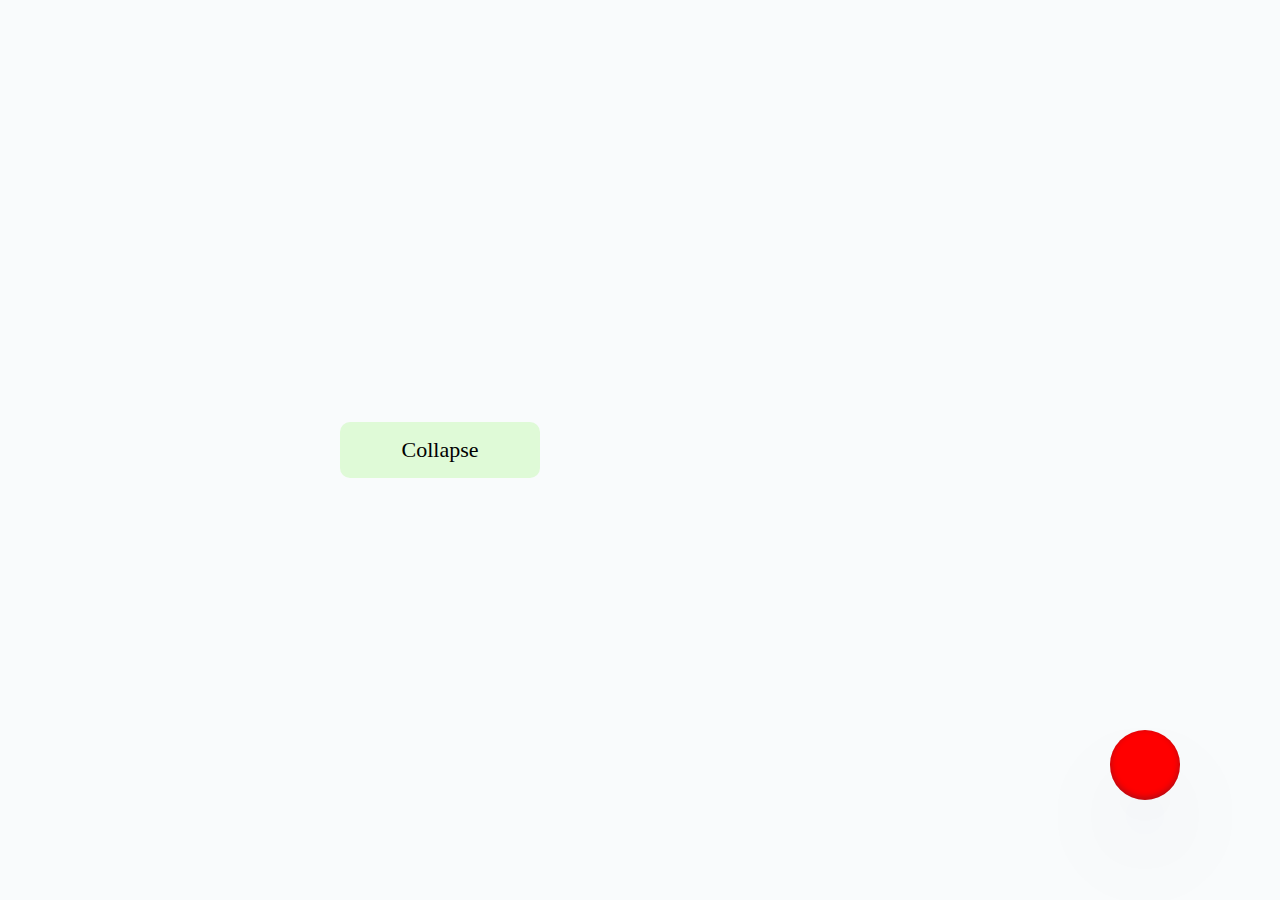
<file: index.html>
<!DOCTYPE html> <html lang="ru"> <head> <meta charset="UTF-8"> <meta name="viewport" content="width=device-width,initial-scale=1"> <meta http-equiv="X-UA-Compatible" content="ie=edge"> <title>Collapse</title> <link href="main.css" rel="stylesheet"></head> <body> <div class="wrapper"> <button class="button">Collapse</button> <div class="box hidden"> <p class="text">Очень много интересного текста. Очень много интересного текста. Очень много интересного текста. Очень много интересного текста. Очень много интересного текста. Очень много интересного текста. Очень много интересного текста. Очень много интересного текста. Очень много интересного текста. Очень много интересного текста. Очень много интересного текста. </p> </div> </div> <div class="button_message"></div> <div class="wrapper__form wrapper__form_transform hidden"> <form> <div class="box__header"> <header>Напишите нам</header> <button class="button_close" type="button">X</button> </div> <textarea class="textarea"></textarea> <button class="button_send">Отправить</button> </form> </div> <script src="main.js"></script></body> </html>
</file>
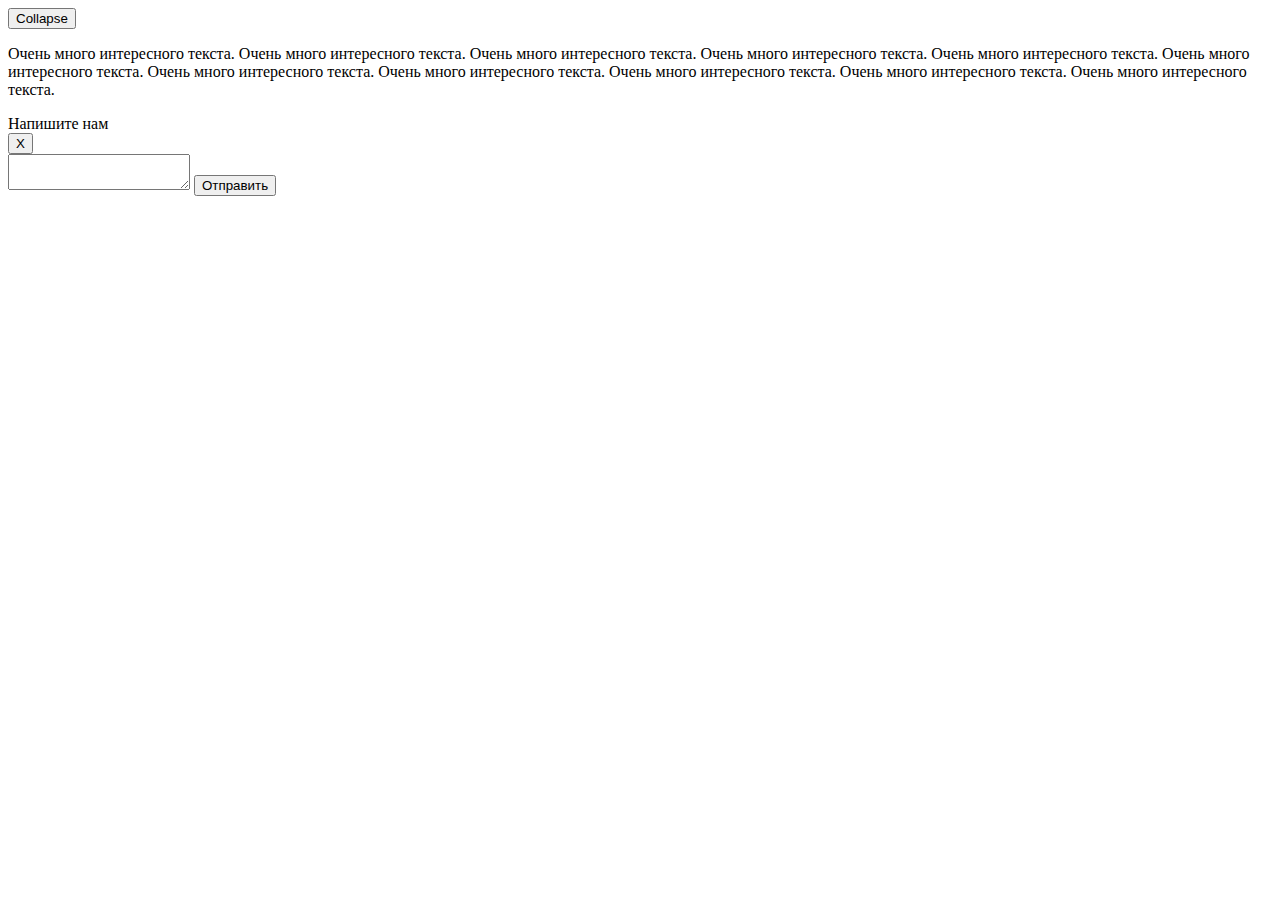
<file: src/index.html>
<!DOCTYPE html>
<html lang="ru">
<head>
  <meta charset="UTF-8">
  <meta name="viewport" content="width=device-width, initial-scale=1.0">
  <meta http-equiv="X-UA-Compatible" content="ie=edge">
  <title>Collapse</title>
</head>
<body>
  <div class="wrapper">
    <button class="button">Collapse</button>
    <div class="box hidden">
      <p class="text">Очень много интересного текста. Очень много интересного текста. Очень много интересного текста. Очень много интересного текста. Очень много интересного текста. Очень много интересного текста. Очень много интересного текста. Очень много интересного текста. Очень много интересного текста. Очень много интересного текста. Очень много интересного текста. </p>
    </div>
  </div>
  <div class="button_message"></div>
  <div class="wrapper__form wrapper__form_transform hidden">
    <form>
      <div class="box__header">
        <header>Напишите нам</header>
        <button class="button_close" type="button">X</button>
      </div>
      <textarea class="textarea"></textarea>
      <button class="button_send">Отправить</button>
    </form>
  </div>
</body>
</html>
</file>
<file: main.css>
body {
    display: flex;
    justify-content: center;
    align-items: center;
    width: 100%;
    height: 100vh;
    margin: 0;
    font-family: Georgia, 'Times New Roman', Times, serif;
    background-color: rgb(249, 251, 252);
}

p {
    margin: 0;
}

.wrapper {
    width: 600px;
}

.button {
    width: 200px;
    padding: 15px;
    font-size: 22px;
    font-family: inherit;
    background-color: rgb(223, 250, 215);
    border: none;
    border-radius: 10px;
    cursor: pointer;
    transition-duration: 1s;
}

.button:hover {
    background-color: rgb(255, 224, 183);
    margin-left: 5px;
    transition-duration: 1s;
}

.button:focus {
    background-color: rgb(255, 183, 183);
    margin-left: 5px;
    border: 2px solid red;
    transition: border 0s, background-color 1s, margin-left 1s;
}

.box {
    overflow: hidden;
}

.button_message {
    position: absolute;
    bottom: 100px;
    right: 100px;
    width: 70px;
    height: 70px;
    border-radius: 35px;
    background-color: red;
    box-shadow: rgba(50, 50, 93, 0.25) 0px 50px 100px -20px, rgba(0, 0, 0, 0.3) 0px 30px 60px -30px, rgba(10, 37, 64, 0.35) 0px -2px 6px 0px inset;
    cursor: pointer;
    transition-duration: 200ms;
    animation: 2s load alternate-reverse infinite;
}

.button_message_transform {
    transition-duration: 100ms;
    transform: scale(0.7,0.7);
}

@keyframes load {
    to {
        background-color: gold;
    }
}

.button_message:hover {
    background-color: rgb(28, 210, 255);
    bottom: 95px;
    right: 95px;
    border-radius: 40px;
    width: 80px;
    height: 80px;
    animation: none;
}

.wrapper__form {
    position: absolute;
    box-sizing: border-box;
    box-shadow: rgba(100, 100, 111, 0.2) 0px 7px 29px 0px;
    background-color: #fff;
    text-align: center;
    width: 400px;
    height: 300px;
    padding: 20px;
    transition-duration: 500ms;
}

.wrapper__form_transform {
    transition-duration: 500ms;
    transform: scale(0.7,0.7);
}

.box__header {
    display: flex;
    justify-content: space-between;
    align-items: center;
}

header {
  margin-top: 10px;
  margin-bottom: 10px;
  font-size: 18px;
  font-weight: bold;
}

.button_close {
    width: 30px;
    height: 30px;
    padding: 5px;
    font-size: 12px;
    font-family: inherit;
    background-color: rgb(255, 187, 187);
    border: none;
    border-radius: 15px;
    cursor: pointer;
    transition-duration: 500ms;
}

.button_close:hover {
    background-color: rgb(253, 94, 94);
}

.textarea {
    resize: none;
    width: 98%;
    height: 150px;
    border-radius: 15px;
}

.button_send {
    width: 130px;
    padding: 15px;
    margin-top: 13px;
    font-size: 18px;
    font-family: inherit;
    background-color: rgb(187, 255, 190);
    border: none;
    border-radius: 10px;
    cursor: pointer;
    transition-duration: 500ms;
}

.button_send:hover {
    background-color: rgb(243, 255, 139);
}

.hidden {
    display: none;
}
</file>
